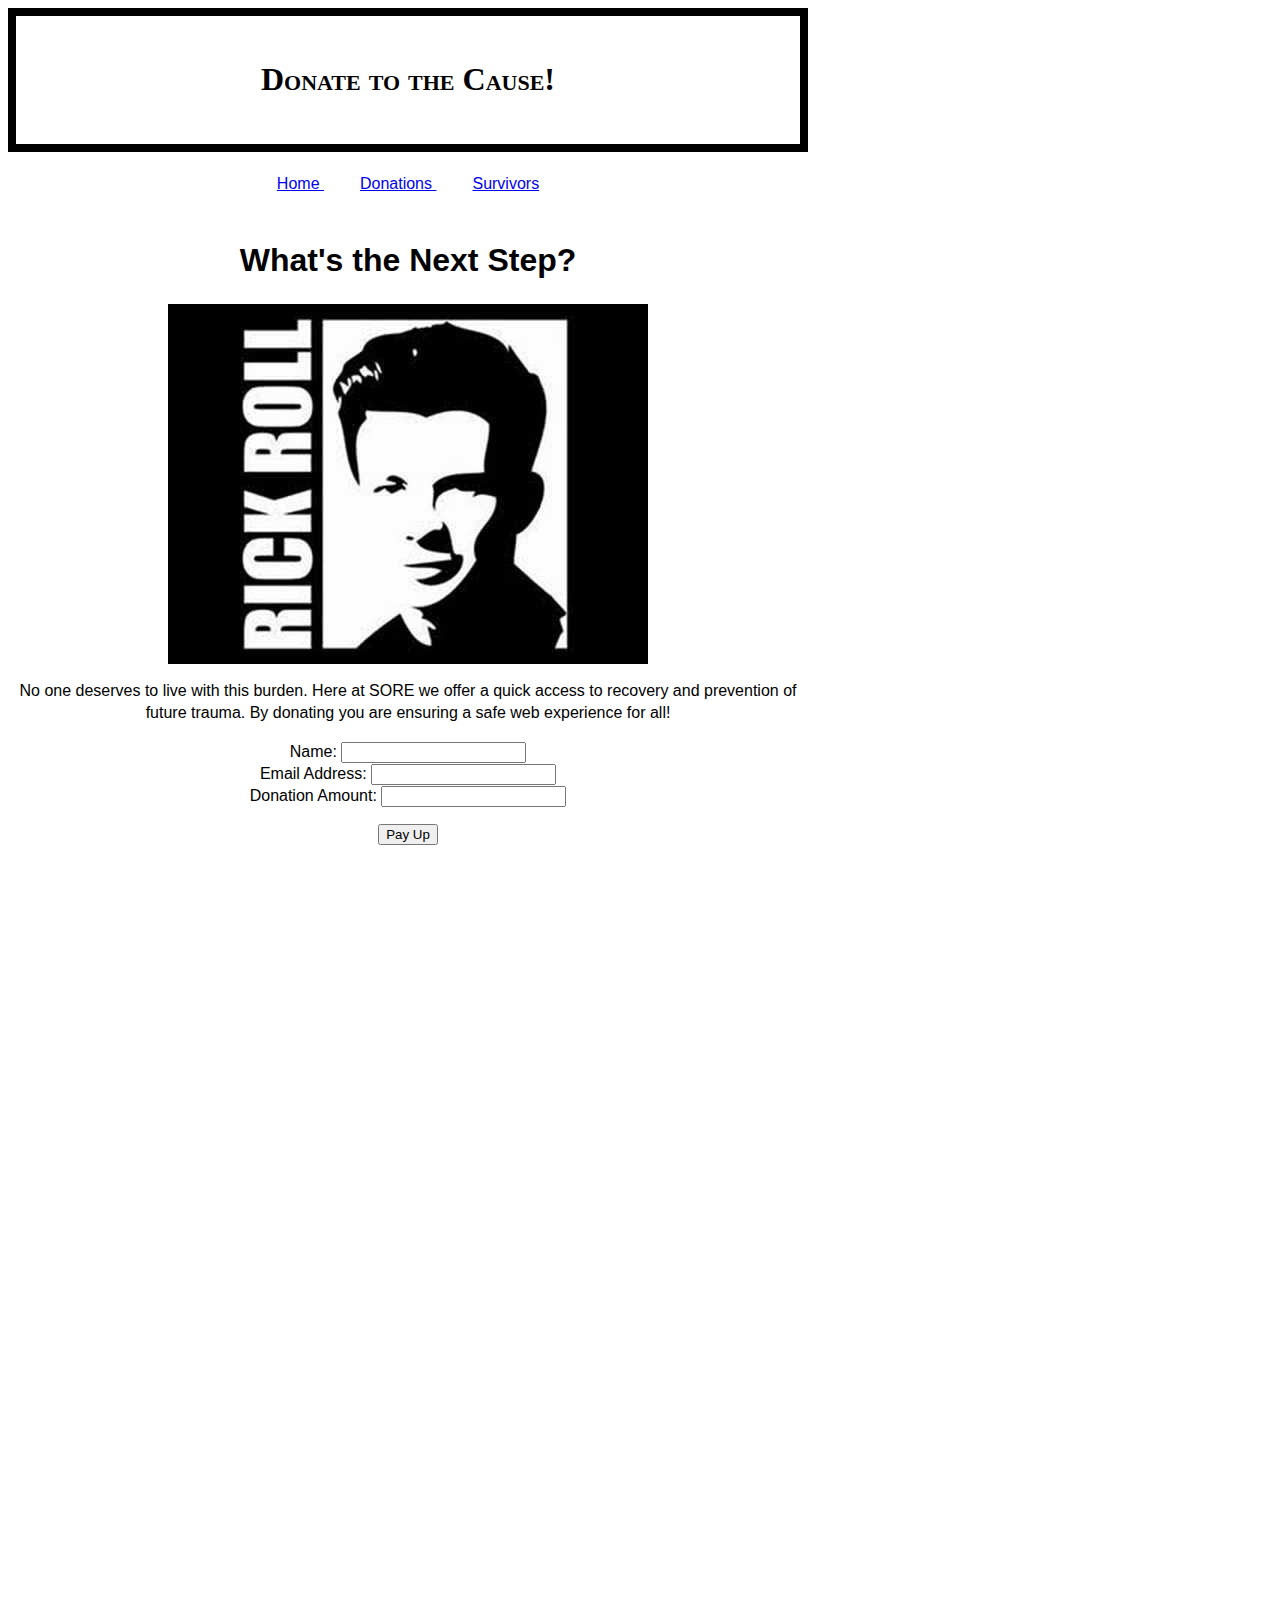
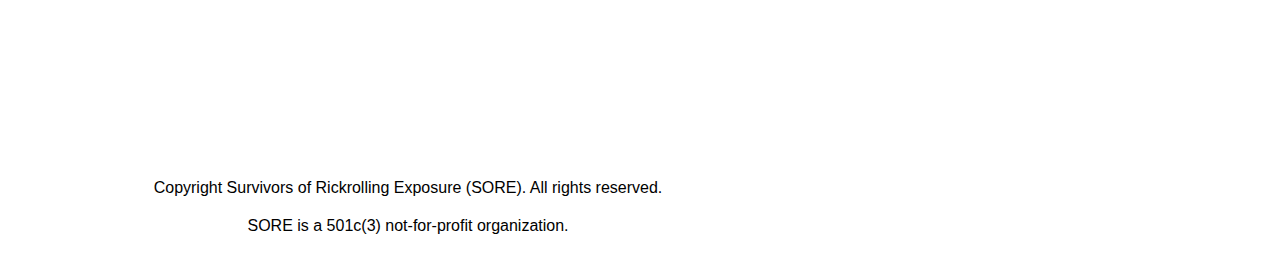
<file: Donations.html>
<html>
  <head>
    <title> Make a Donation </title>
    <link href="donations.css" type="text/css" rel="stylesheet">
</head>
<body>
  <header> <h1> Donate to the Cause! </h1> </header>
  <nav>
    <ul>
      <li> <a href="index.html"> Home </a> </li>
      <li> <a href="donations.html"> Donations </a> </li>
      <li> <a href="survivors.html"> Survivors </a> </li>
    </ul>
  </nav>
    <section>
  <h1> What's the Next Step? </h1>
  <img src="rickroll.jpg"
    </section>
      <article>
<p> No one deserves to live with this burden. Here at SORE we offer a quick access to recovery and prevention of future trauma. By donating you are ensuring a safe web experience for all! </p>
      </article>
      <form action="Donation">
        <section>
          <label class="labels" for="GET-Name">Name:</label>
          <input id="GET-Name" type="text">
        </section>
        <section>
          <label class="labels" for="GET-Email">Email Address:</label>
          <input id="GET-Email" type="text">
        </section>

        <section>
          <label class="labels" for="GET-Amount">Donation Amount:</label>
          <input id="GET-Amount" type="text"> <p>
          <input type="submit" value="Pay Up">
        </section>

        </form>
    <aside>
    </aside>
<footer>
       <p> Copyright Survivors of Rickrolling Exposure (SORE). All rights reserved. </p>
       <p> SORE is a 501c(3) not-for-profit organization.</p>
     </footer>
    </body>
  </html>
</file>
<file: donations.css>
html {
      height: 100%;
    }
    body {
       width: 800px;
       height: 100%;
       background-image:url("https://i.ytimg.com/vi/-0AaLzXyTNw/maxresdefault.jpg");
    }

    header {
        color: black;
        background-color: white;
        padding: 20px;
        border: 8px solid black;
        text-align: center;
        font-size: 30px ;
        display: block;
        font-family: arial black;
line-height: 1.4;
font-weight: normal;
font-stretch: normal;
font-variant: small-caps;
font-size: 16px;
    }
    nav {
        /*float: left;*/
      }
    nav ul {
        text-align: center;
        padding:5px;
      /*  float: middle; */
        font-family: arial;
line-height: 1.4;
font-weight: normal;
font-stretch: normal;
font-variant: lowercase;
font-size: 16px;
    }
    nav li {
        /*float: left;*/
              display: inline;
              text-align: center;
    }
    nav li a {
        height: 25px;
        padding: 12px 18px 8px 18px;
    }
    a {
        color: ;
    }
    section {
        width: 100%;
        display: inline-block;
        float: left;
        text-align: center;
        font-family: arial;
line-height: 1.4;
font-weight: normal;
font-stretch: normal;
font-variant: lowercase;
font-size: 16px;
    }
    aside {
        width: 17%;
        display: inline-block;
        background-color:;
        padding:;
        min-height: 100%;
    }
    aside ul {
        list-style-type: none;
    }
    footer {
        width: 790px;
        background-color:;
        color:;
        clear: both;
        display: inline-block;
    }
  form {
    section {
      display: block;
    }
  }
</file>
